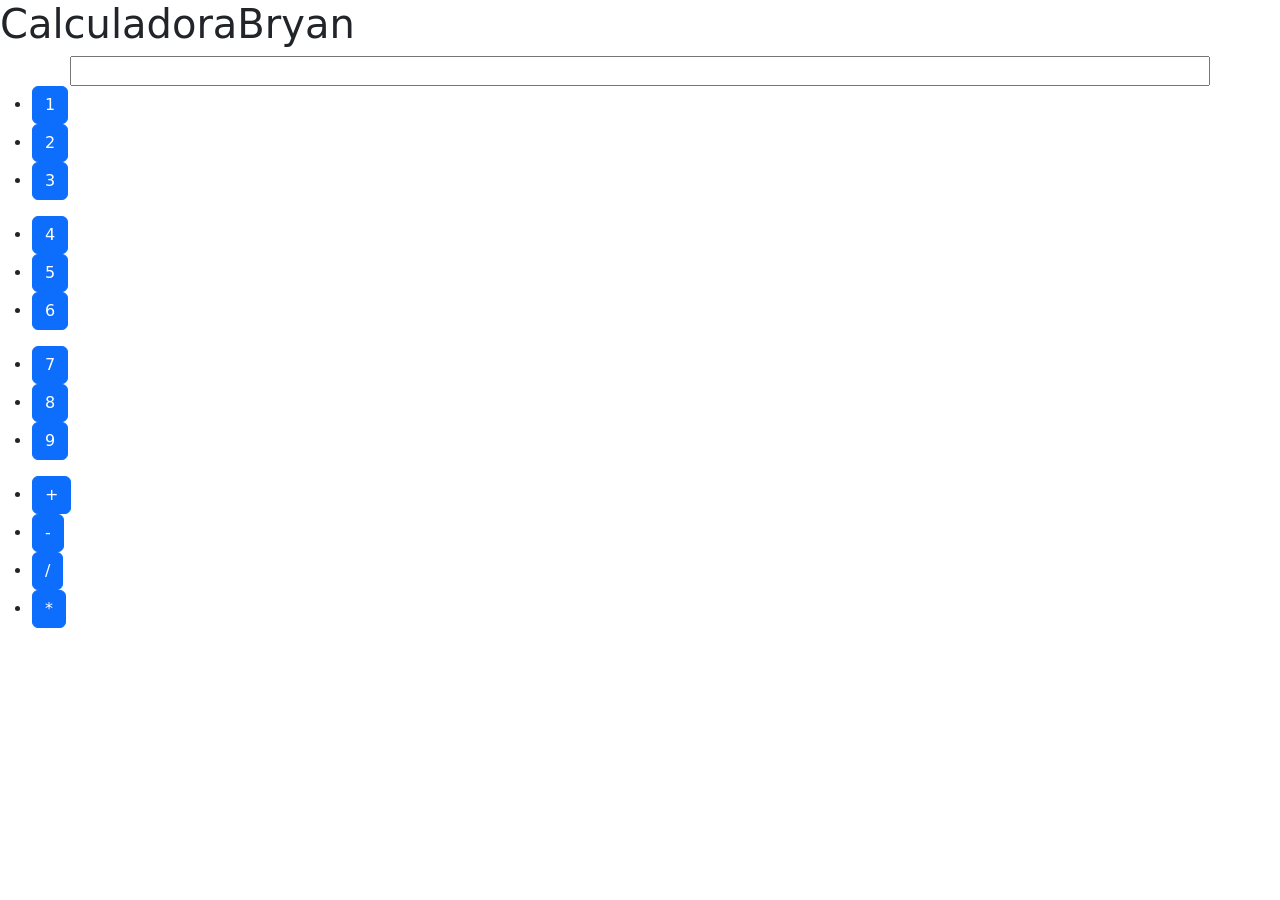
<file: calculadora.html>
<!DOCTYPE html>
<html lang="">
<head>
<meta charset="UTF-8">
<meta http-equiv="X-UA-Compatible" content="IE-edge">

<meta name="viewport" content="width-device-width, initial-scale=1.0">
<link href="https://cdn.jsdelivr.net/npm/bootstrap@5.1.1/dist/css/bootstrap.min.css" rel="stylesheet" 
integrity="sha384-F3w7mX95PdgyTmZZMECAngseQB83DfGTowi0iMjiWaeVhAn4FJkqJByhZMI3AhiU" crossorigin="anonymous">
</head>


<body>
    
    <h1>CalculadoraBryan</h1>
</body>
<form action="">
    
    <div class="container">
        <div class="row">
            
            <input type="text">
        </div>
    </div>
    
    <div class="row">
<div class="col">
    
    <ul>
    <li><a href="" class="btn btn-primary">1</a></li>
    <li><a href="" class="btn btn-primary">2</a></li>
    <li><a href="" class="btn btn-primary">3</a></li>
    </ul>
    <div class="col">

    <ul>
        <li><a href="" class="btn btn-primary">4</a></li>
        <li><a href="" class="btn btn-primary">5</a></li>
        <li><a href="" class="btn btn-primary">6</a></li>

    </ul>
</div>
<div class="col">
    
    <ul>
        <li><a href="" class="btn btn-primary">7</a></li>
        <li><a href="" class="btn btn-primary">8</a></li>
        <li><a href="" class="btn btn-primary">9</a></li>  
    </ul>
</div>
<div class="col">
    
    <ul>
        <li><a href="" class="btn btn-primary">+</a></li>
        <li><a href="" class="btn btn-primary">-</a></li>
        <li><a href="" class="btn btn-primary">/</a></li>
        <li><a href="" class="btn btn-primary">*</a></li>
    </ul>

</div>
</div>

    </div>
</form>
</html>
</file>
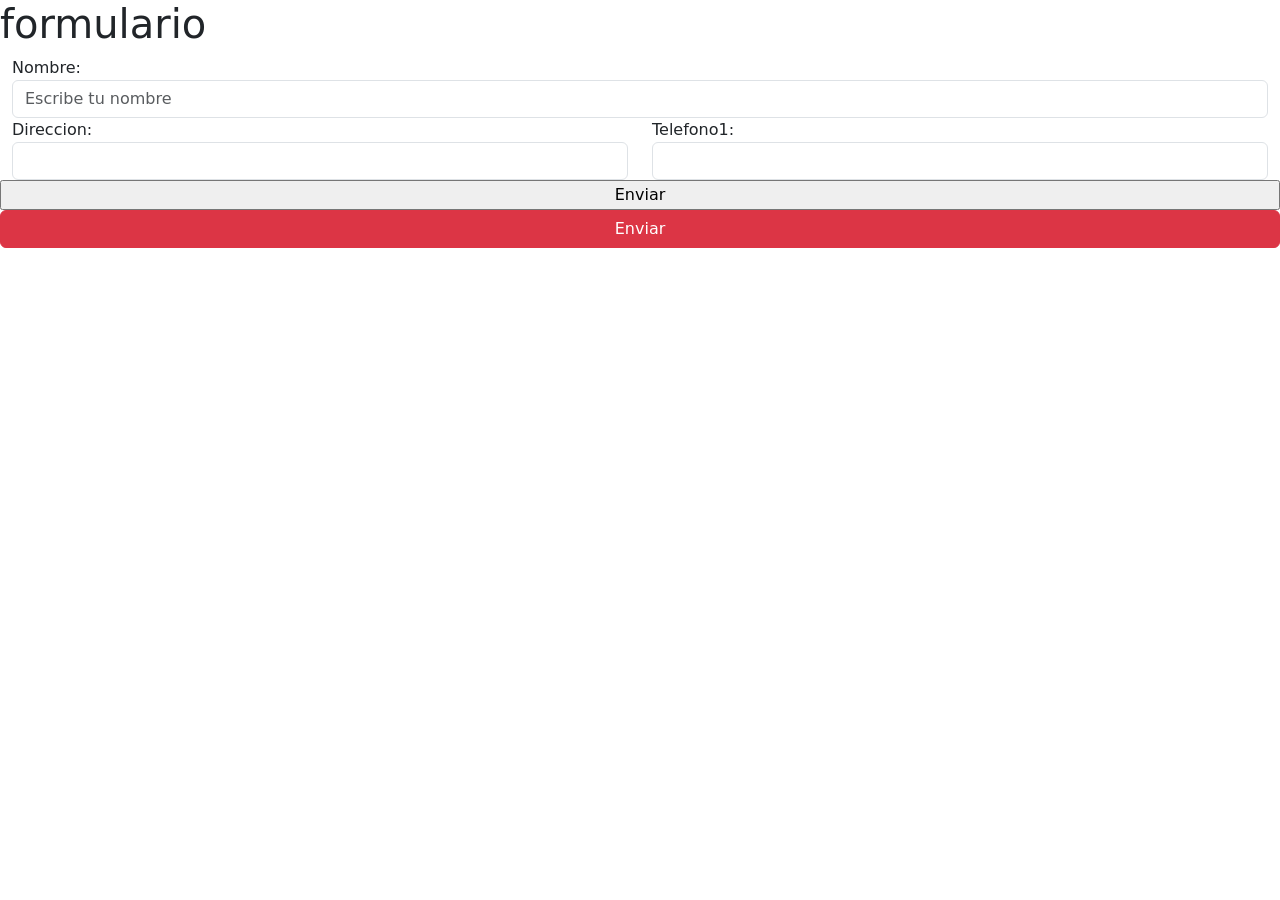
<file: formulario.html>
<!DOCTYPE html>
<html lang="en">
<head>
    <meta charset="UTF-8">
    <meta http-equiv="X-UA-Compatible" content="IE=edge">
    <meta name="viewport" content="width=device-width, initial-scale=1.0">
    <title>Formulario</title>
    <!-- CSS only -->
<link href="https://cdn.jsdelivr.net/npm/bootstrap@5.1.1/dist/css/bootstrap.min.css" rel="stylesheet" 
integrity="sha384-F3w7mX95PdgyTmZZMECAngseQB83DfGTowi0iMjiWaeVhAn4FJkqJByhZMI3AhiU" crossorigin="anonymous">
</head>
<body>
    <h1>formulario </h1>
    <form action="ejemplo2.html" method="GET">
    <div class="container-fluid">
    <div class="row">
        <div class="col-12"><label for="nom" class="">Nombre:</label> <input id="nom" name="nom" type="text" class="form-control" placeholder="Escribe tu nombre"></div>
        <div class="col-6"><label for="dir" class="">Direccion:</label> <input id="dir" name="dir" type="text" class="form-control"></div>
        <div class="col-6"><label for="tel" class="">Telefono1:</label> <input id="tel" name="tel" type="password" class="form-control"></div>
        <!--<div class="col">Telefono2: <input type="text" class="form-control"></div>
        <div class="col">Telefono3: <input type="text" class="form-control"></div>
        <div class="col">Telefono4: <input type="text" class="form-control"></div> -->
        <input type="submit" value="Enviar">
        <a href="ejemplo2.html" class="btn btn-danger">Enviar</a>
    </div>
  </div>
</form>
    <!--Scripts-->

</body>
</html>
</file>
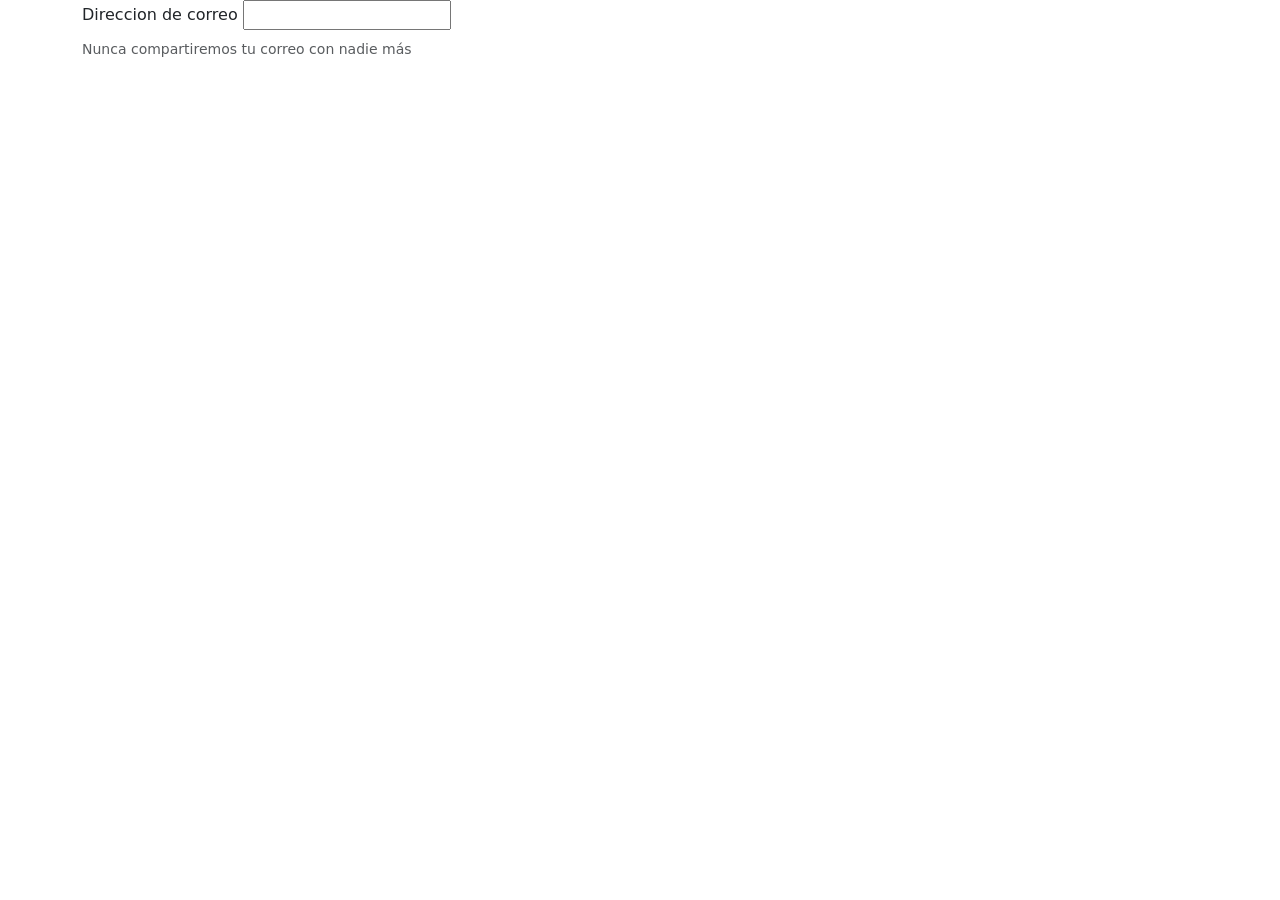
<file: formulario2.html>
<!DOCTYPE html>
<html lang="">
    <head>
        <meta charset="UTF-8">
        <meta http-equiv="X-UA-Compatible" content="IE=edge">
        <meta name="viewport" content="width=device-width, initial-scale=1.0">
        <title>Formulario</title>
        <!-- CSS only -->
    <link href="https://cdn.jsdelivr.net/npm/bootstrap@5.1.1/dist/css/bootstrap.min.css" rel="stylesheet" 
    integrity="sha384-F3w7mX95PdgyTmZZMECAngseQB83DfGTowi0iMjiWaeVhAn4FJkqJByhZMI3AhiU" crossorigin="anonymous">
    </head>
    <body>
        <div class="container">
        <form>

            <div class="mb-3">
                <label for="exampleInputEmail1" class="form-label">Direccion de correo</label>
                <input type="email" class="form.control" id="exampleInputEmail1" aria-describedby="emailHelp"> 
                <div id="emailHelp" class="form-text">Nunca compartiremos tu correo con nadie más</div>
            </div>
            <div class="mb-3">
                <label for 


            </div>
        </form>


        </div>
    </body>

</html>
</file>
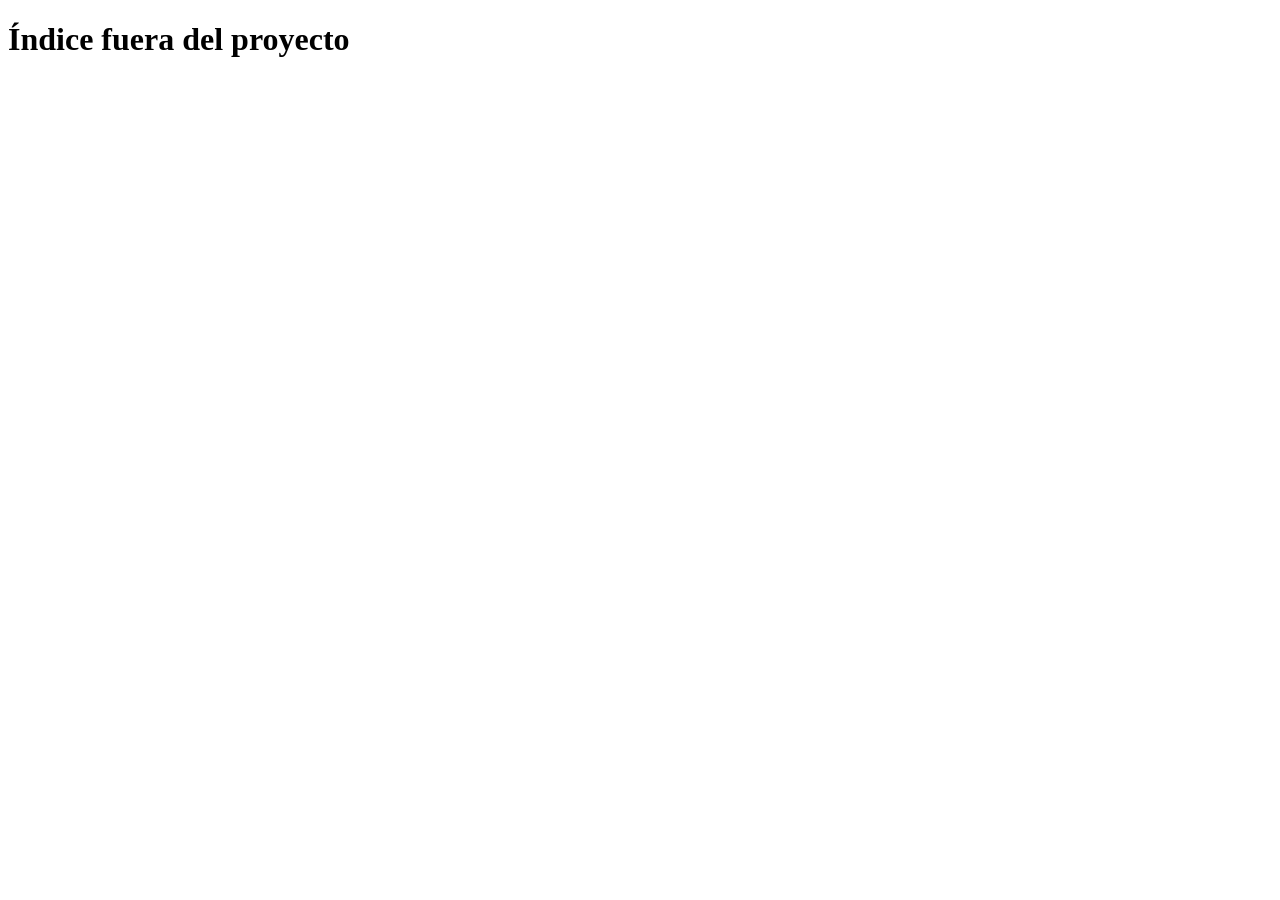
<file: App-velocity/index-afuera.html>
<!DOCTYPE html>
<html lang="en">
<head>
    <meta charset="UTF-8">
    <meta http-equiv="X-UA-Compatible" content="IE=edge">
    <meta name="viewport" content="width=device-width, initial-scale=1.0">
    <title>Document</title>
</head>
<body>
    <h1>Índice fuera del proyecto</h1>
</body>
</html>
</file>
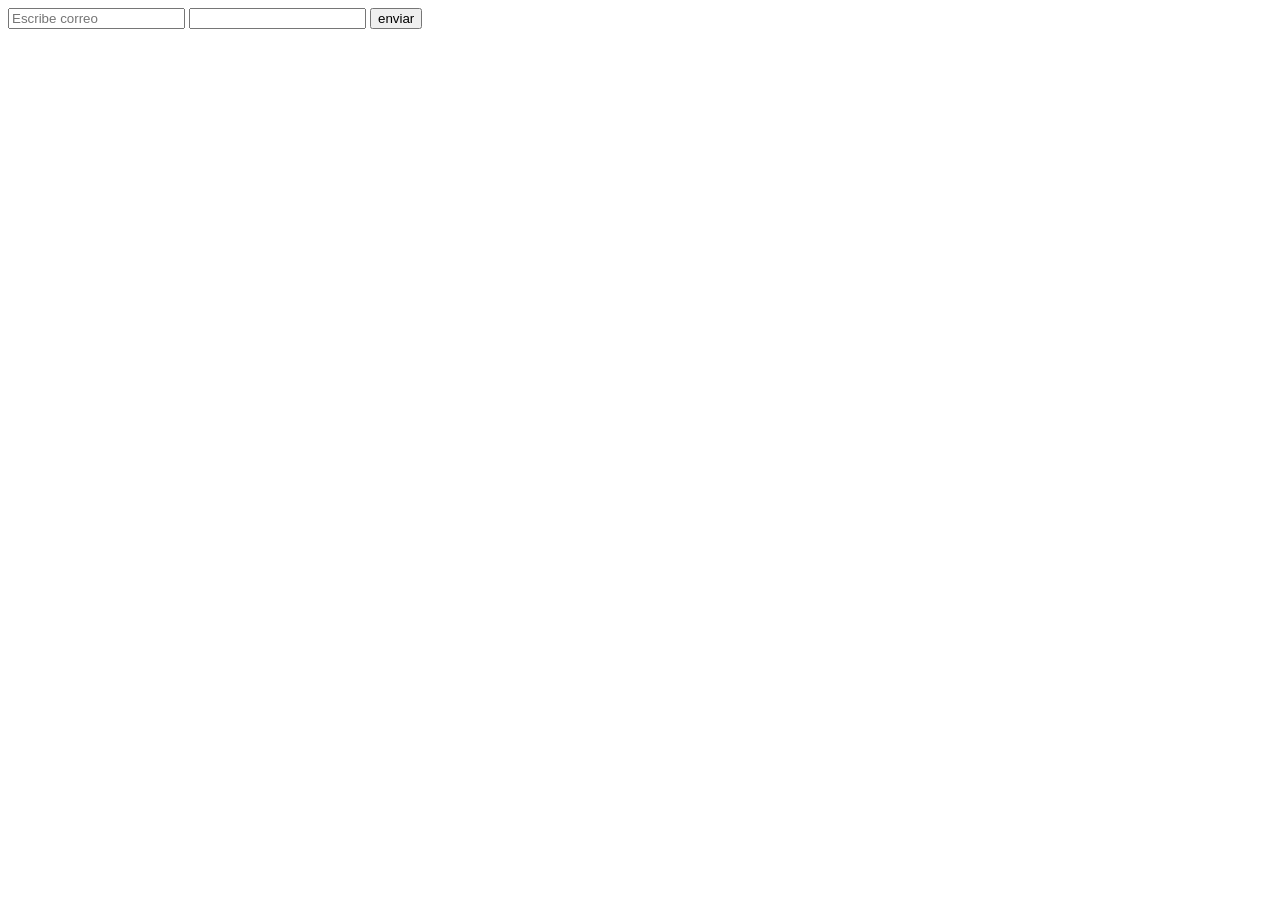
<file: ejemplo1/ejemplo/formulario.html>
<!DOCTYPE html>
<html lang="en">

<head>
    <meta charset="UTF-8">
    <meta http-equiv="X-UA-Compatible" content="IE=edge">
    <meta name="viewport" content="width=device-width, initial-scale=1.0">
    <title>Formulario</title>
</head>

<body>
    <form action="http://localhost:4567/hola" method="GET">
        <input type="text" name="nombre" placeholder="Escribe correo">
        <input type="password" name="pass">
        <input type="submit" value="enviar">
    </form>
</body>

</html>
</file>
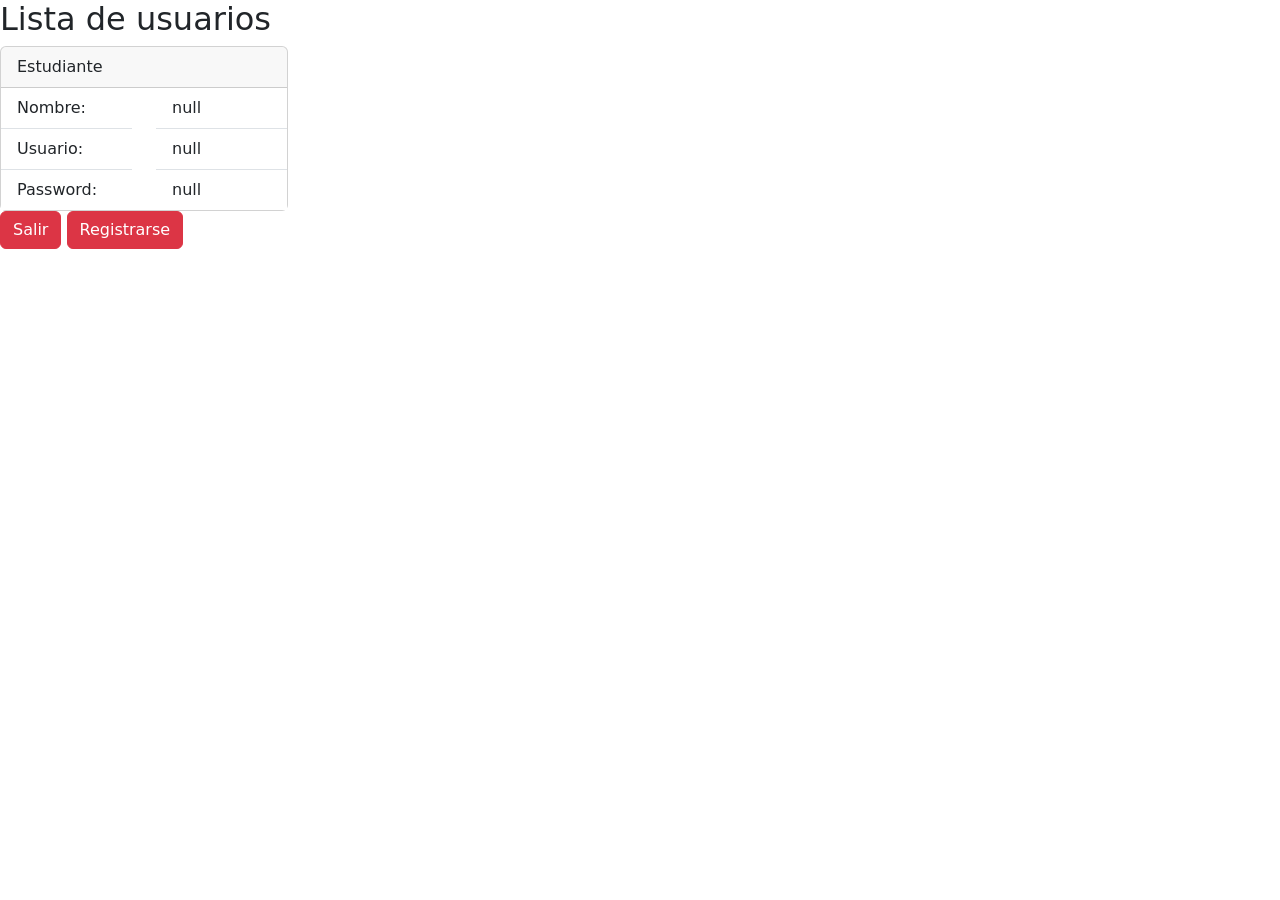
<file: ejercicio/bin/usuarios.html>
<!DOCTYPE html>
<html lang="en">
<head>
    <meta charset="UTF-8">
    <meta http-equiv="X-UA-Compatible" content="IE=edge">
    <meta name="viewport" content="width=device-width, initial-scale=1.0">
    <title>Lista de Usuarios</title>
    <link href="https://cdn.jsdelivr.net/npm/bootstrap@5.1.0/dist/css/bootstrap.min.css" rel="stylesheet"
        integrity="sha384-KyZXEAg3QhqLMpG8r+8fhAXLRk2vvoC2f3B09zVXn8CA5QIVfZOJ3BCsw2P0p/We" crossorigin="anonymous">

</head>
<body>
    
    <script>
       
        console.log("ejemplo: " + window.location.href);
        
        var url = window.location.href;
        
        var queryString = window.location.search;
     
        var parametros = new URLSearchParams(queryString);
    </script>

    <h2>Lista de usuarios</h2>
    <div class="card" style="width: 18rem;">
        <div class="card-header">
        Estudiante
        </div>
        <div class="row">
            <div class="col">
                <ul class="list-group list-group-flush">
                    <li class="list-group-item">Nombre:</li>
                    <li class="list-group-item">Usuario:</li>
                    <li class="list-group-item">Password:</li>
                </ul>
            </div>
            <div class="col">
                <ul class="list-group list-group-flush">
                    <li class="list-group-item">
                        <script>document.write(parametros.get('nom'));</script>
                    </li>
                    <li class="list-group-item">
                        <script>document.write(parametros.get('usu'));</script>
                    </li>
                    <li class="list-group-item">
                        <script>document.write(parametros.get('pass'));</script>
                    </li>
                </ul>
            </div>
        </div>
    </div>
    <a href="login.html" class="btn btn-danger">Salir</a>
    <a href="Registrarse.html" class="btn btn-danger">Registrarse</a>
</div>
</body>
</html>
</file>
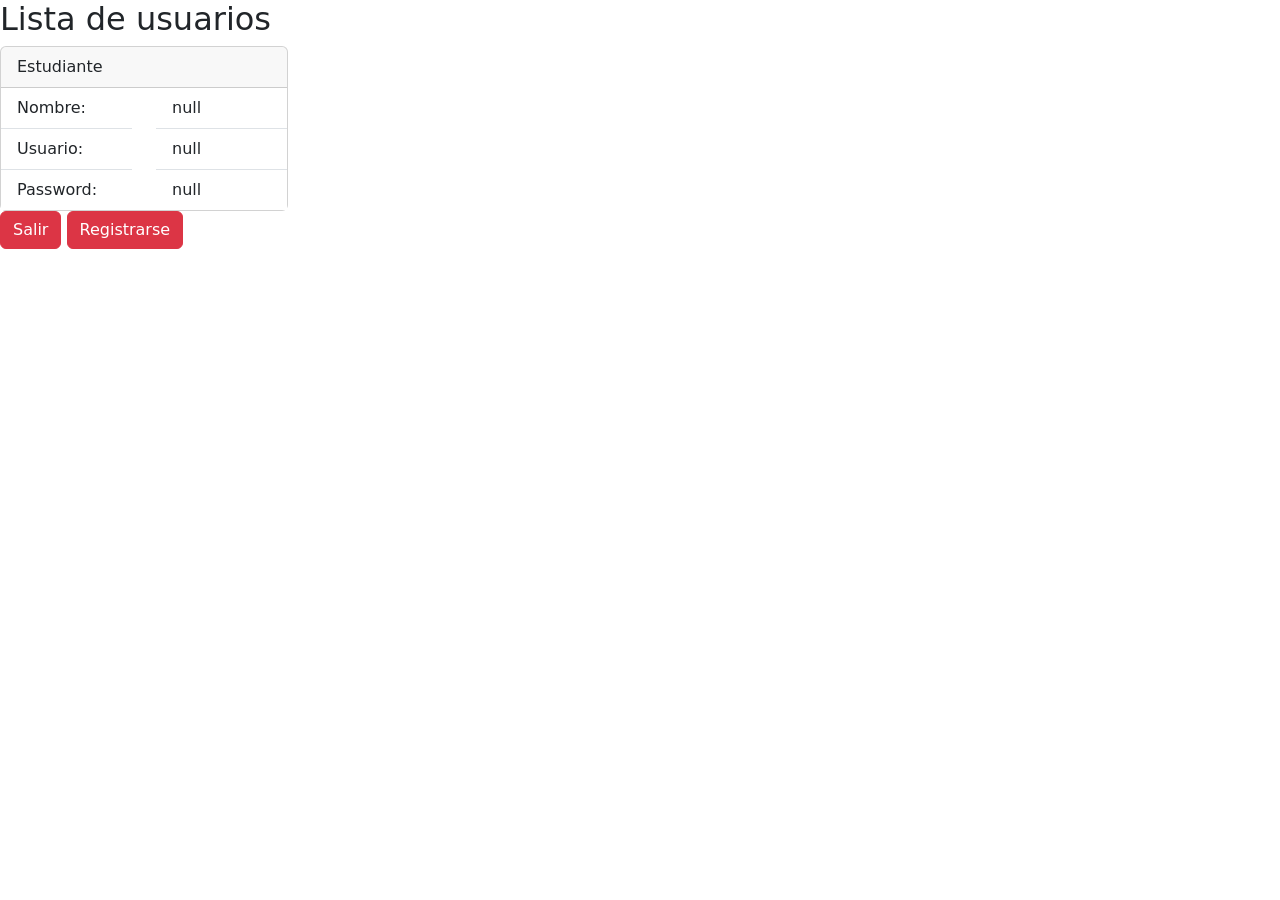
<file: ejercicio/src/usuarios.html>
<!DOCTYPE html>
<html lang="en">
<head>
    <meta charset="UTF-8">
    <meta http-equiv="X-UA-Compatible" content="IE=edge">
    <meta name="viewport" content="width=device-width, initial-scale=1.0">
    <title>Lista de Usuarios</title>
    <link href="https://cdn.jsdelivr.net/npm/bootstrap@5.1.0/dist/css/bootstrap.min.css" rel="stylesheet"
        integrity="sha384-KyZXEAg3QhqLMpG8r+8fhAXLRk2vvoC2f3B09zVXn8CA5QIVfZOJ3BCsw2P0p/We" crossorigin="anonymous">

</head>
<body>
    
    <script>
        
        console.log("ejemplo: " + window.location.href);
        
        var url = window.location.href;
        var queryString = window.location.search;
        var parametros = new URLSearchParams(queryString);
    </script>

    <h2>Lista de usuarios</h2>
    <div class="card" style="width: 18rem;">
        <div class="card-header">
            Estudiante
        </div>
        <div class="row">
            <div class="col">
                <ul class="list-group list-group-flush">
                    <li class="list-group-item">Nombre:</li>
                    <li class="list-group-item">Usuario:</li>
                    <li class="list-group-item">Password:</li>
                </ul>
            </div>
            <div class="col">
                <ul class="list-group list-group-flush">
                    <li class="list-group-item">
                        <script>document.write(parametros.get('nom'));</script>
                    </li>
                    <li class="list-group-item">
                        <script>document.write(parametros.get('usu'));</script>
                    </li>
                    <li class="list-group-item">
                        <script>document.write(parametros.get('pass'));</script>
                    </li>
                </ul>
            </div>
        </div>
    </div>
    <a href="login.html" class="btn btn-danger">Salir</a>
    <a href="Registrarse.html" class="btn btn-danger">Registrarse</a>
</div>
</body>
</html>
</file>
